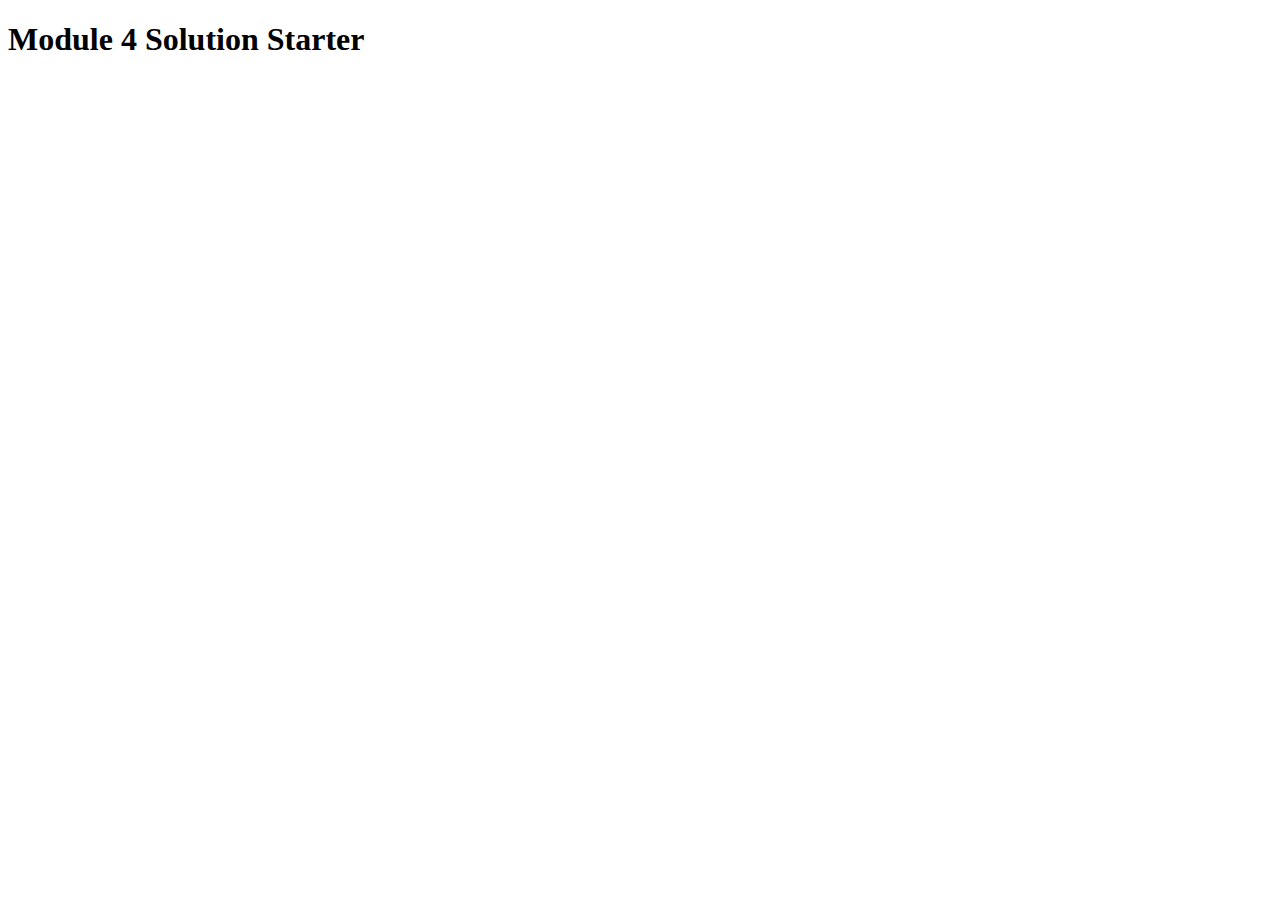
<file: site/Assignment4/index.html>
<!DOCTYPE html>
<html>
<head>
  <meta charset="utf-8">
  <title>Module 4 Solution Starter</title>
  <script src="speakhello.js"></script>
  <script src="speakgoodbye.js"></script>
  <script src="script.js"></script>
</head>
<body>
  <h1>Module 4 Solution Starter</h1>
</body>
</html>
</file>
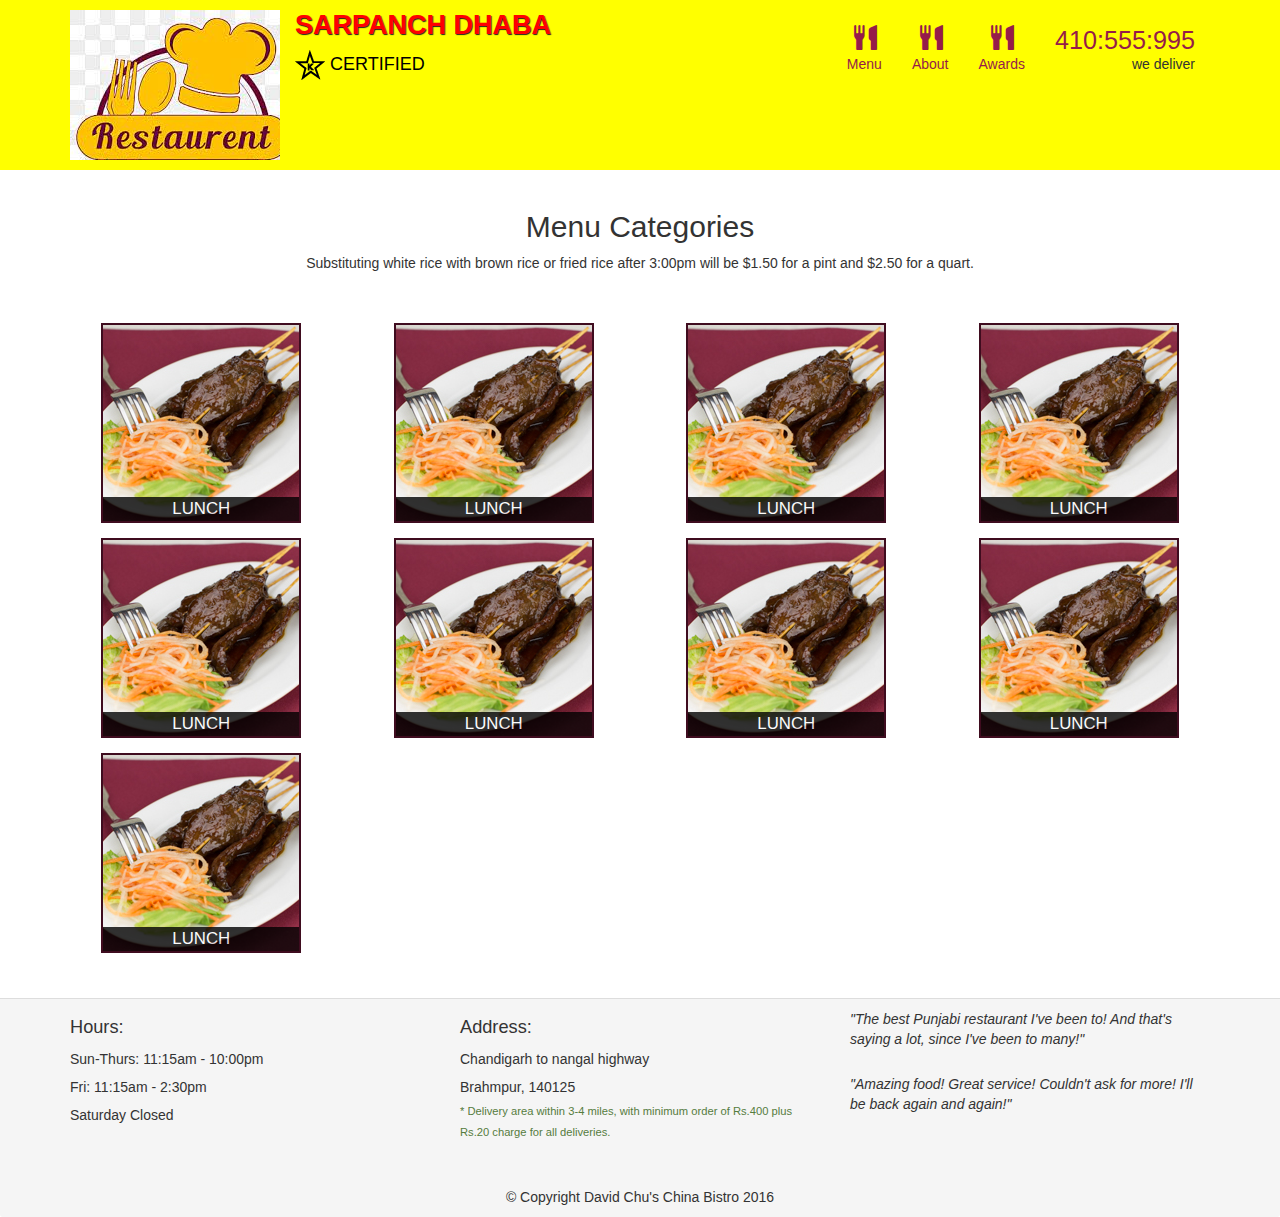
<file: site/menu-categories.html>
<!doctype html>
<html lang="en">	
<head> 
	<meta charset="utf-8">
	<meta name="viewport" content="width=device-width, initial-scale=1">
<title> Coursera </title>
<link rel="stylesheet" href="styling.css">
<link rel="stylesheet" href="https://maxcdn.bootstrapcdn.com/bootstrap/3.4.1/css/bootstrap.min.css">
</head>
<body>

<header>
	<nav id="header-nav" class="navbar navbar-default">
		<div class="container">
		<div class="navbar-header">
			<a href="index.html" class="pull-left visible-md visible-lg">
				<div id="logo-img" alt="logo image"></div>
		    </a>
		
		<div class="navbar-brand">
			<a href="index.html"> <h1> Sarpanch Dhaba </h1></a>
			<p>
				<img src="star-k-logo.png">
				<span> Certified </span>
			</p>
		</div>
		<button type="button" class="navbar-toggle collapsed" data-toggle="collapse" data-target="#collapsable-nav" aria-expanded="false">
			<span class="sr only"> Toggle navigation</span>
			<span class="icon-bar"></span>
			<span class="icon-bar"></span>
			<span class="icon-bar"></span>
		</button>	

	</div>
	<div id="collapsable-nav" class="collapse navbar-collapse">
		<ul id="nav-list" class="nav navbar-nav navbar-right">
			<li>
				<a href="menu-categories.html">
					<span class="glyphicon glyphicon-cutlery"> </span><br class="hidden-xs"> Menu </a>
			</li>
			<li>
				<a href="#">
					<span class="glyphicon glyphicon-cutlery"> </span><br class="hidden-xs"> About </a>
			</li>
			<li>
				<a href="#">
					<span class="glyphicon glyphicon-cutlery"> </span><br class="hidden-xs"> Awards </a>
			</li>
			<li id="phone" class="hidden-xs">
				<a href="te':410:555:995">
					<span>410:555:995 </span></a><div>we deliver</div>
			</li>




			</ul>		
	</div>
	</div>
		
	</nav>
</header>

<div id="call-btn" class="visible-xs">
    <a class="btn" href="tel:410-602-5008">
    <span class="glyphicon glyphicon-earphone"></span>
    410-602-5008
    </a>
  </div>
  <div id="xs-deliver" class="text-center visible-xs">* We Deliver</div>

  <div id="main-content" class="container">
    <h2 id="menu-categories-title" class="text-center">Menu Categories</h2>
    <div class="text-center">
      Substituting white rice with brown rice or fried rice after 3:00pm will be $1.50 for a pint and $2.50 for a quart.
    </div>

    <section class="row">
      <div class="col-md-3 col-sm-4 col-xs-6 col-xxs-12">
        <a href="single-category.html">
          <div class="category-tile">
            <img width="200" height="200" src="B.jpg" alt="Lunch">
            <span>Lunch</span>
          </div>
        </a>
      </div>

      <div class="col-md-3 col-sm-4 col-xs-6 col-xxs-12">
        <a href="single-category.html">
          <div class="category-tile">
            <img width="200" height="200" src="B.jpg" alt="Lunch">
            <span>Lunch</span>
          </div>
        </a>
      </div>

      <div class="col-md-3 col-sm-4 col-xs-6 col-xxs-12">
        <a href="single-category.html">
          <div class="category-tile">
            <img width="200" height="200" src="B.jpg" alt="Lunch">
            <span>Lunch</span>
          </div>
        </a>
      </div>

      <div class="col-md-3 col-sm-4 col-xs-6 col-xxs-12">
        <a href="single-category.html">
          <div class="category-tile">
            <img width="200" height="200" src="B.jpg" alt="Lunch">
            <span>Lunch</span>
          </div>
        </a>
      </div>

      <div class="col-md-3 col-sm-4 col-xs-6 col-xxs-12">
        <a href="single-category.html">
          <div class="category-tile">
            <img width="200" height="200" src="B.jpg" alt="Lunch">
            <span>Lunch</span>
          </div>
        </a>
      </div>

      <div class="col-md-3 col-sm-4 col-xs-6 col-xxs-12">
        <a href="single-category.html">
          <div class="category-tile">
            <img width="200" height="200" src="B.jpg" alt="Lunch">
            <span>Lunch</span>
          </div>
        </a>
      </div>

      <div class="col-md-3 col-sm-4 col-xs-6 col-xxs-12">
        <a href="single-category.html">
          <div class="category-tile">
            <img width="200" height="200" src="B.jpg" alt="Lunch">
            <span>Lunch</span>
          </div>
        </a>
      </div>

      <div class="col-md-3 col-sm-4 col-xs-6 col-xxs-12">
        <a href="single-category.html">
          <div class="category-tile">
            <img width="200" height="200" src="B.jpg" alt="Lunch">
            <span>Lunch</span>
          </div>
        </a>
      </div>

      <div class="col-md-3 col-sm-4 col-xs-6 col-xxs-12">
        <a href="single-category.html">
          <div class="category-tile">
            <img width="200" height="200" src="B.jpg" alt="Lunch">
            <span>Lunch</span>
          </div>
        </a>
      </div>
    </section>
  </div>



  <footer class="panel-footer">
    <div class="container">
      <div class="row">
        <section id="hours" class="col-sm-4">
          <span>Hours:</span><br>
          Sun-Thurs: 11:15am - 10:00pm<br>
          Fri: 11:15am - 2:30pm<br>
          Saturday Closed
          <hr class="visible-xs">
        </section>
        <section id="address" class="col-sm-4">
          <span>Address:</span><br>
          Chandigarh to nangal highway<br>
          Brahmpur, 140125
          <p>* Delivery area within 3-4 miles, with minimum order of Rs.400 plus Rs.20 charge for all deliveries.</p>
          <hr class="visible-xs">
        </section>
        <section id="testimonials" class="col-sm-4">
          <p>"The best Punjabi restaurant I've been to! And that's saying a lot, since I've been to many!"</p>
          <p>"Amazing food! Great service! Couldn't ask for more! I'll be back again and again!"</p>
        </section>
      </div>
      <div class="text-center">&copy; Copyright David Chu's China Bistro 2016</div>
    </div>
  </footer>




<script src="https://ajax.googleapis.com/ajax/libs/jquery/3.5.1/jquery.min.js"></script>
<script src="https://maxcdn.bootstrapcdn.com/bootstrap/3.4.1/js/bootstrap.min.js"></script>


	
</body>
</html>
</file>
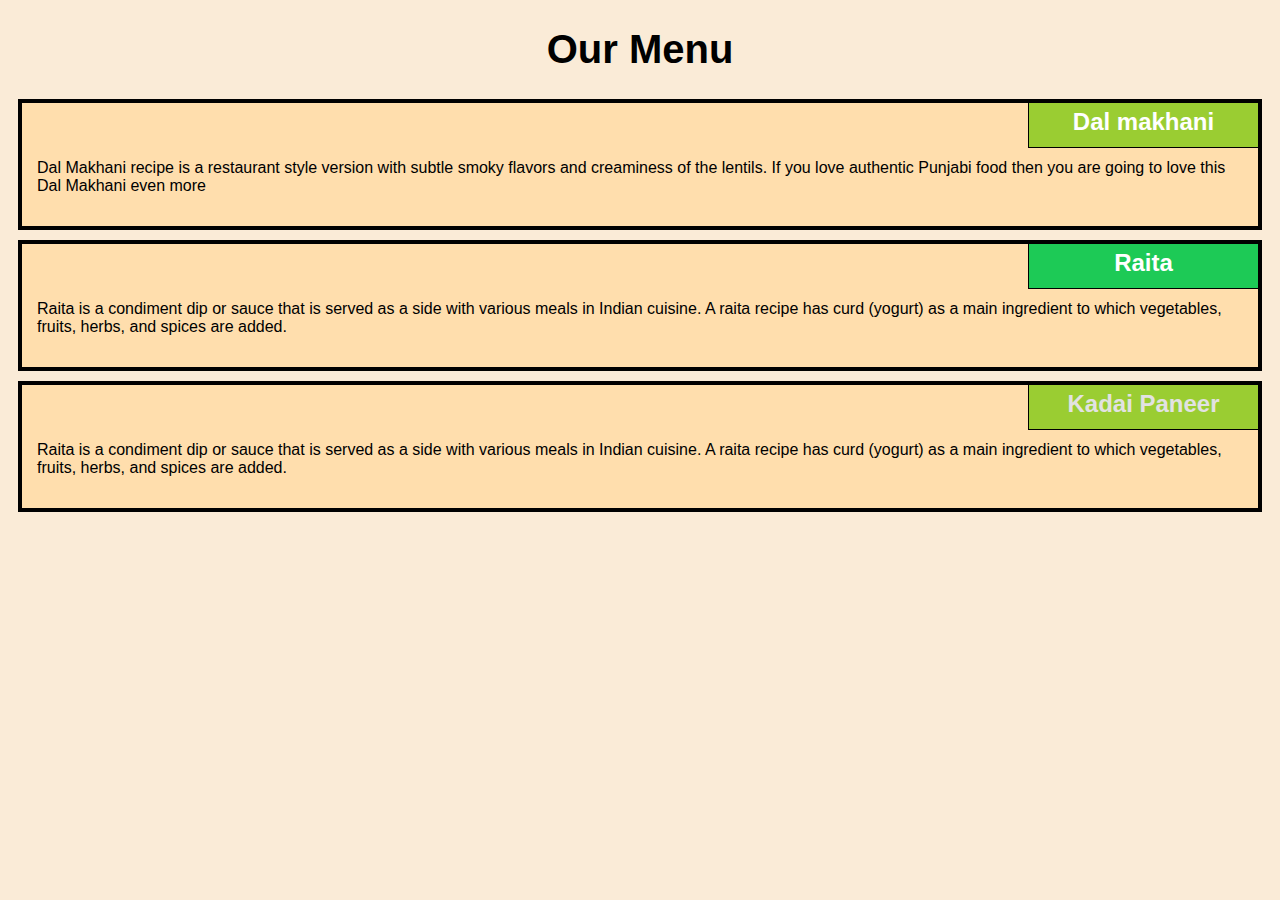
<file: site/Module2-Solution.html>
<!doctype html>
<head> 
	<meta charset="utf-8">
<title>Assignment solution of module2</title>
<link rel="stylesheet" href="Module2-Solution_style.css">
</head>
<title> module2 assignment </title>

<body>
	<h1> Our Menu</h1>
<div class="row">
	<div class="first">
		<section class="one">
			<h2> Dal makhani</h2>
			<p> Dal Makhani recipe is a restaurant style version with subtle smoky flavors and creaminess of the lentils. If you love authentic Punjabi food then you are going to love this Dal Makhani even more</p>
		</section>
	</div>

	<div class="Second">
		<section class="Two">
			<h2> Raita</h2>
			<p> Raita is a condiment dip or sauce that is served as a side with various meals in Indian cuisine. A raita recipe has curd (yogurt) as a main ingredient to which vegetables, fruits, herbs, and spices are added.</p>
		</section>
	</div>

<div class="Third">
		<section class="Three">
			<h2> Kadai Paneer</h2>
			<p> Raita is a condiment dip or sauce that is served as a side with various meals in Indian cuisine. A raita recipe has curd (yogurt) as a main ingredient to which vegetables, fruits, herbs, and spices are added.</p>
		</section>
	</div>

</div>



</div>
</body>
</html>
</file>
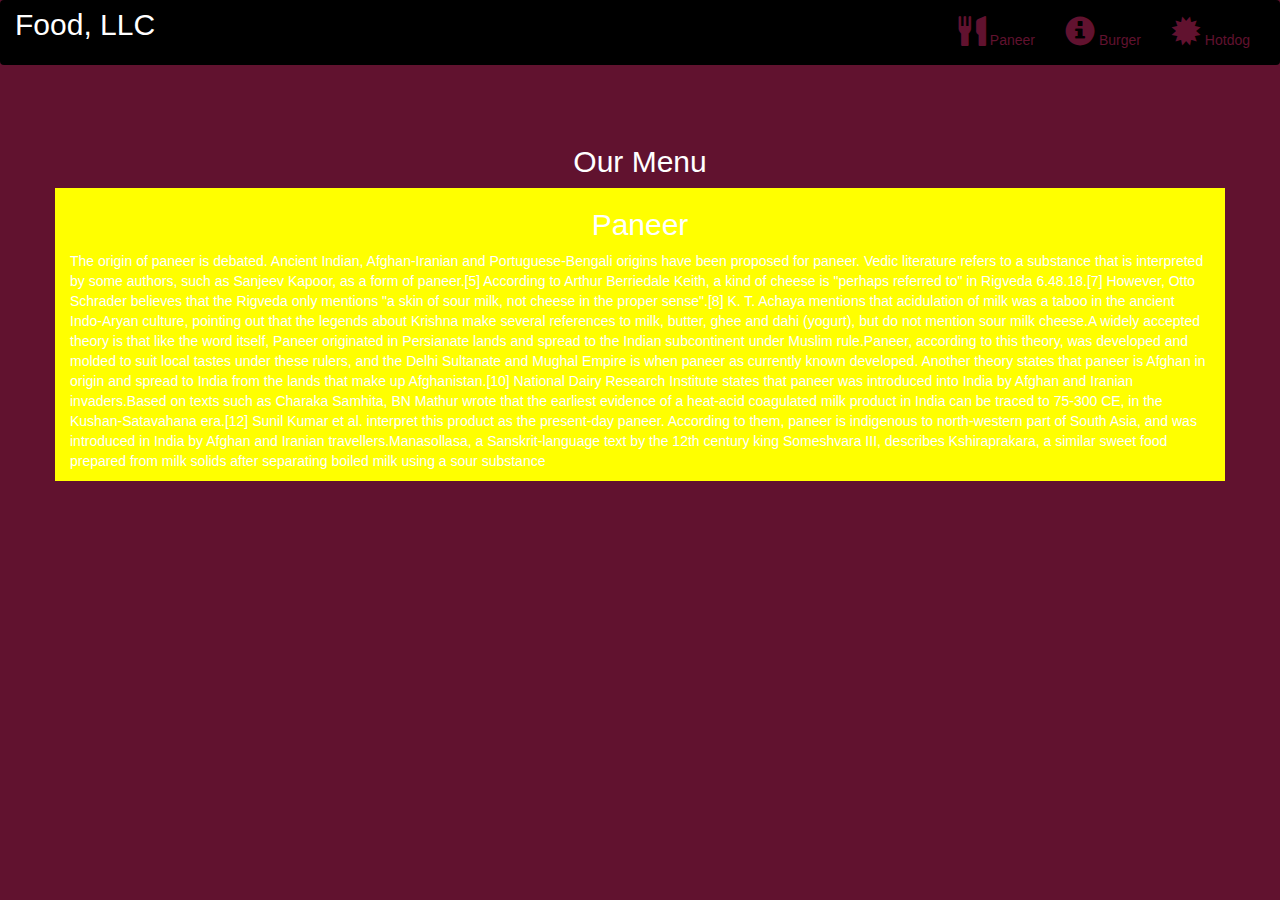
<file: site/Module3-Solution.html>
<!DOCTYPE html>
<html lang="en">
<head>
  <title>Bootstrap </title>
  <meta charset="utf-8">
  <meta name="viewport" content="width=device-width, initial-scale=1">
  <link rel="stylesheet" href="https://maxcdn.bootstrapcdn.com/bootstrap/3.4.1/css/bootstrap.min.css">
  <link rel="stylesheet" type="text/css" href="Module3-Solution_style.css">
  <script src="https://ajax.googleapis.com/ajax/libs/jquery/3.5.1/jquery.min.js"></script>
  <script src="https://maxcdn.bootstrapcdn.com/bootstrap/3.4.1/js/bootstrap.min.js"></script>
</head>
<body>

<nav class="navbar navbar-inverse">
  <div class="container-fluid">
    <div class="navbar-header">
      <button type="button" class="navbar-toggle" data-toggle="collapse" data-target="#myNavbar">
        <span class="icon-bar"></span>
        <span class="icon-bar"></span>
        <span class="icon-bar"></span>                        
      </button>
      <a class="navbar-brand" href="#" >Food, LLC</a>
    </div>
    <div class="collapse navbar-collapse" id="myNavbar">
    
      <ul class="nav navbar-nav navbar-right" >
        <li style>
        <a href="#" > 
        <span class="glyphicon glyphicon-cutlery"></span> Paneer</a>
        </li>
        <li>
        <a href="#" >
        <span class="glyphicon glyphicon-info-sign"></span> Burger</a>
        </li>
        <li>
        <a href="#">
        <span class="glyphicon glyphicon-certificate"></span> Hotdog</a>
        </li>
      </ul>
    </div>
  </div>
</nav>
<br>
<br>  
<h1><p class="text-center">Our Menu</p></h1>


<div id="main-content" class="container">
  <div id="home-tiles" class="row">
      <div class="col-md-12 col-sm-12 col-xs-12">
            
            <p id="chickstory">
          <h2>Paneer</h2>
              The origin of paneer is debated. Ancient Indian, Afghan-Iranian and Portuguese-Bengali origins have been proposed for paneer.
Vedic literature refers to a substance that is interpreted by some authors, such as Sanjeev Kapoor, as a form of paneer.[5] According to Arthur Berriedale Keith, a kind of cheese is "perhaps referred to" in Rigveda 6.48.18.[7] However, Otto Schrader believes that the Rigveda only mentions "a skin of sour milk, not cheese in the proper sense".[8] K. T. Achaya mentions that acidulation of milk was a taboo in the ancient Indo-Aryan culture, pointing out that the legends about Krishna make several references to milk, butter, ghee and dahi (yogurt), but do not mention sour milk cheese.A widely accepted theory is that like the word itself, Paneer originated in Persianate lands and spread to the Indian subcontinent under Muslim rule.Paneer, according to this theory, was developed and molded to suit local tastes under these rulers, and the Delhi Sultanate and Mughal Empire is when paneer as currently known developed. Another theory states that paneer is Afghan in origin and spread to India from the lands that make up Afghanistan.[10] National Dairy Research Institute states that paneer was introduced into India by Afghan and Iranian invaders.Based on texts such as Charaka Samhita, BN Mathur wrote that the earliest evidence of a heat-acid coagulated milk product in India can be traced to 75-300 CE, in the Kushan-Satavahana era.[12] Sunil Kumar et al. interpret this product as the present-day paneer. According to them, paneer is indigenous to north-western part of South Asia, and was introduced in India by Afghan and Iranian travellers.Manasollasa, a Sanskrit-language text by the 12th century king Someshvara III, describes Kshiraprakara, a similar sweet food prepared from milk solids after separating boiled milk using a sour substance
            </p>
      </div>
    </div>
</div>

</body>
</html>
</file>
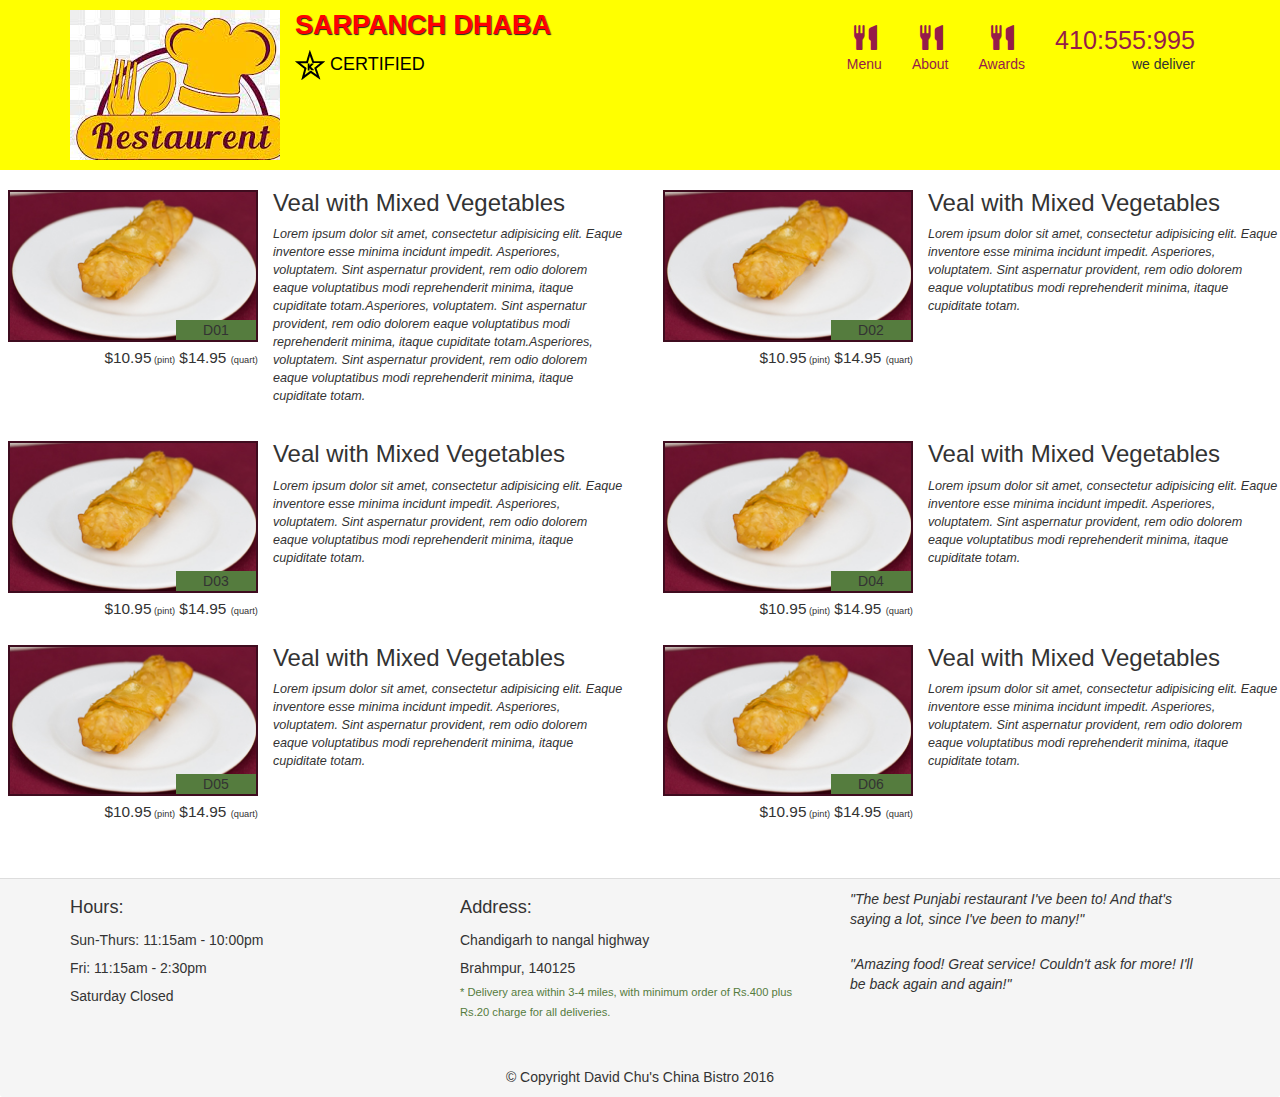
<file: site/single-category.html>
<!doctype html>
<html lang="en">	
<head> 
	<meta charset="utf-8">
	<meta name="viewport" content="width=device-width, initial-scale=1">
<title> Coursera </title>
<link rel="stylesheet" href="styling.css">
<link rel="stylesheet" href="https://maxcdn.bootstrapcdn.com/bootstrap/3.4.1/css/bootstrap.min.css">
</head>
<body>

<header>
	<nav id="header-nav" class="navbar navbar-default">
		<div class="container">
		<div class="navbar-header">
			<a href="index.html" class="pull-left visible-md visible-lg">
				<div id="logo-img" alt="logo image"></div>
		    </a>
		
		<div class="navbar-brand">
			<a href="index.html"> <h1> Sarpanch Dhaba </h1></a>
			<p>
				<img src="star-k-logo.png">
				<span> Certified </span>
			</p>
		</div>
		<button type="button" class="navbar-toggle collapsed" data-toggle="collapse" data-target="#collapsable-nav" aria-expanded="false">
			<span class="sr only"> Toggle navigation</span>
			<span class="icon-bar"></span>
			<span class="icon-bar"></span>
			<span class="icon-bar"></span>
		</button>	

	</div>
	<div id="collapsable-nav" class="collapse navbar-collapse">
		<ul id="nav-list" class="nav navbar-nav navbar-right">
			<li>
				<a href="menu-categories.html">
					<span class="glyphicon glyphicon-cutlery"> </span><br class="hidden-xs"> Menu </a>
			</li>
			<li>
				<a href="#">
					<span class="glyphicon glyphicon-cutlery"> </span><br class="hidden-xs"> About </a>
			</li>
			<li>
				<a href="#">
					<span class="glyphicon glyphicon-cutlery"> </span><br class="hidden-xs"> Awards </a>
			</li>
			<li id="phone" class="hidden-xs">
				<a href="te':410:555:995">
					<span>410:555:995 </span></a><div>we deliver</div>
			</li>




			</ul>		
	</div>
	</div>
		
	</nav>
</header>

<div id="call-btn" class="visible-xs">
    <a class="btn" href="tel:410-602-5008">
    <span class="glyphicon glyphicon-earphone"></span>
    410-602-5008
    </a>
  </div>
  <div id="xs-deliver" class="text-center visible-xs">* We Deliver</div>

  <section class="row">
      <div class="menu-item-tile col-md-6">
        <div class="row">
          <div class="col-sm-5">
            <div class="menu-item-photo">
              <div>D01</div>
              <img class="img-responsive" width="250" height="150" src="B-1.jpg" alt="Item">
            </div>
            <div class="menu-item-price">$10.95<span> (pint)</span> $14.95 <span>(quart)</span></div>
          </div>
          <div class="menu-item-description col-sm-7">
            <h3 class="menu-item-title">Veal with Mixed Vegetables</h3>
            <p class="menu-item-details">Lorem ipsum dolor sit amet, consectetur adipisicing elit. Eaque inventore esse minima incidunt impedit. Asperiores, voluptatem. Sint aspernatur provident, rem odio dolorem eaque voluptatibus modi reprehenderit minima, itaque cupiditate totam.Asperiores, voluptatem. Sint aspernatur provident, rem odio dolorem eaque voluptatibus modi reprehenderit minima, itaque cupiditate totam.Asperiores, voluptatem. Sint aspernatur provident, rem odio dolorem eaque voluptatibus modi reprehenderit minima, itaque cupiditate totam.</p>
          </div>
        </div>
        <hr class="visible-xs">
      </div>

      <div class="menu-item-tile col-md-6">
        <div class="row">
          <div class="col-sm-5">
            <div class="menu-item-photo">
              <div>D02</div>
              <img class="img-responsive" width="250" height="150" src="B-1.jpg" alt="Item">
            </div>
            <div class="menu-item-price">$10.95<span> (pint)</span> $14.95 <span>(quart)</span></div>
          </div>
          <div class="menu-item-description col-sm-7">
            <h3 class="menu-item-title">Veal with Mixed Vegetables</h3>
            <p class="menu-item-details">Lorem ipsum dolor sit amet, consectetur adipisicing elit. Eaque inventore esse minima incidunt impedit. Asperiores, voluptatem. Sint aspernatur provident, rem odio dolorem eaque voluptatibus modi reprehenderit minima, itaque cupiditate totam.</p>
          </div>
        </div>
        <hr class="visible-xs">
      </div>
      <!-- Add after every 2nd menu-item-tile -->
      <div class="clearfix visible-lg-block visible-md-block"></div>

      <div class="menu-item-tile col-md-6">
        <div class="row">
          <div class="col-sm-5">
            <div class="menu-item-photo">
              <div>D03</div>
              <img class="img-responsive" width="250" height="150" src="B-1.jpg" alt="Item">
            </div>
            <div class="menu-item-price">$10.95<span> (pint)</span> $14.95 <span>(quart)</span></div>
          </div>
          <div class="menu-item-description col-sm-7">
            <h3 class="menu-item-title">Veal with Mixed Vegetables</h3>
            <p class="menu-item-details">Lorem ipsum dolor sit amet, consectetur adipisicing elit. Eaque inventore esse minima incidunt impedit. Asperiores, voluptatem. Sint aspernatur provident, rem odio dolorem eaque voluptatibus modi reprehenderit minima, itaque cupiditate totam.</p>
          </div>
        </div>
        <hr class="visible-xs">
      </div>

      <div class="menu-item-tile col-md-6">
        <div class="row">
          <div class="col-sm-5">
            <div class="menu-item-photo">
              <div>D04</div>
              <img class="img-responsive" width="250" height="150" src="B-1.jpg" alt="Item">
            </div>
            <div class="menu-item-price">$10.95<span> (pint)</span> $14.95 <span>(quart)</span></div>
          </div>
          <div class="menu-item-description col-sm-7">
            <h3 class="menu-item-title">Veal with Mixed Vegetables</h3>
            <p class="menu-item-details">Lorem ipsum dolor sit amet, consectetur adipisicing elit. Eaque inventore esse minima incidunt impedit. Asperiores, voluptatem. Sint aspernatur provident, rem odio dolorem eaque voluptatibus modi reprehenderit minima, itaque cupiditate totam.</p>
          </div>
        </div>
        <hr class="visible-xs">
      </div>
      <!-- Add after every 2nd menu-item-tile -->
      <div class="clearfix visible-lg-block visible-md-block"></div>

      <div class="menu-item-tile col-md-6">
        <div class="row">
          <div class="col-sm-5">
            <div class="menu-item-photo">
              <div>D05</div>
              <img class="img-responsive" width="250" height="150" src="B-1.jpg" alt="Item">
            </div>
            <div class="menu-item-price">$10.95<span> (pint)</span> $14.95 <span>(quart)</span></div>
          </div>
          <div class="menu-item-description col-sm-7">
            <h3 class="menu-item-title">Veal with Mixed Vegetables</h3>
            <p class="menu-item-details">Lorem ipsum dolor sit amet, consectetur adipisicing elit. Eaque inventore esse minima incidunt impedit. Asperiores, voluptatem. Sint aspernatur provident, rem odio dolorem eaque voluptatibus modi reprehenderit minima, itaque cupiditate totam.</p>
          </div>
        </div>
        <hr class="visible-xs">
      </div>

      <div class="menu-item-tile col-md-6">
        <div class="row">
          <div class="col-sm-5">
            <div class="menu-item-photo">
              <div>D06</div>
              <img class="img-responsive" width="250" height="150" src="B-1.jpg" alt="Item">
            </div>
            <div class="menu-item-price">$10.95<span> (pint)</span> $14.95 <span>(quart)</span></div>
          </div>
          <div class="menu-item-description col-sm-7">
            <h3 class="menu-item-title">Veal with Mixed Vegetables</h3>
            <p class="menu-item-details">Lorem ipsum dolor sit amet, consectetur adipisicing elit. Eaque inventore esse minima incidunt impedit. Asperiores, voluptatem. Sint aspernatur provident, rem odio dolorem eaque voluptatibus modi reprehenderit minima, itaque cupiditate totam.</p>
          </div>
        </div>
        <hr class="visible-xs">
      </div>
      <!-- Add after every 2nd menu-item-tile -->
      <div class="clearfix visible-lg-block visible-md-block"></div>

    </section>

  </div><!-- End of #main-content -->




  <footer class="panel-footer">
    <div class="container">
      <div class="row">
        <section id="hours" class="col-sm-4">
          <span>Hours:</span><br>
          Sun-Thurs: 11:15am - 10:00pm<br>
          Fri: 11:15am - 2:30pm<br>
          Saturday Closed
          <hr class="visible-xs">
        </section>
        <section id="address" class="col-sm-4">
          <span>Address:</span><br>
          Chandigarh to nangal highway<br>
          Brahmpur, 140125
          <p>* Delivery area within 3-4 miles, with minimum order of Rs.400 plus Rs.20 charge for all deliveries.</p>
          <hr class="visible-xs">
        </section>
        <section id="testimonials" class="col-sm-4">
          <p>"The best Punjabi restaurant I've been to! And that's saying a lot, since I've been to many!"</p>
          <p>"Amazing food! Great service! Couldn't ask for more! I'll be back again and again!"</p>
        </section>
      </div>
      <div class="text-center">&copy; Copyright David Chu's China Bistro 2016</div>
    </div>
  </footer>




<script src="https://ajax.googleapis.com/ajax/libs/jquery/3.5.1/jquery.min.js"></script>
<script src="https://maxcdn.bootstrapcdn.com/bootstrap/3.4.1/js/bootstrap.min.js"></script>


	
</body>
</html>
</file>
<file: site/styling.css>
body {
	 background-color: blue;
	 font-size: 16px;
	 color: white;
	 font-family: serif;
}

#header-nav{
	background-color: yellow;
	border-radius: 0;
	border: 0;
}

#logo-img{
	background: url('[data-uri]') no-repeat;
	width: 210px;
	height: 150px;
	margin: 10px 15px 10px 0;
}

.navbar-brand h1{
	color: red;
	font-size: 1.5em;
	text-transform: uppercase;
	font-weight: bold;
	text-shadow: 1px 1px 1px #222;
	margin-top: 0;
	margin-bottom: 0;
	line-height: .75;
}

.navbar-brand a:hover, .navbar-brand a:focus {
	text-decoration: none;
}

.navbar-brand p{
	color: #000;
	text-transform: uppercase;
	font-size: 1em;
	margin-top: 15px;
}
.navbar-brand p span{
	vertical align: middle;

}
#nav-list{
	margin-top: 10px;
}

#nav-list a{
	color: #951c49;
	text-align: center;
}

#nav-list a:hover{
	color: #E7E7E7;
}
#nav-list a span{
font-size: 1.8em;
}
#phone{
	margin-top: 5px;
}
#phone a{
	text-align: right;
	padding-bottom: 0;
}
#phone div{
	color: #55c3e;
	text-align: right;
	padding-right: 15px;
}
.navbar-header button.navbar-toggle, .navbar-header .icon-bar {
  border: 1px solid #61122f;
}
.navbar-header button.navbar-toggle {
  clear: both;
  margin-top: -30px;
}
/* END HEADER */

/* FOOTER */
.panel-footer {
  margin-top: 30px;
  padding-top: 35px;
  padding-bottom: 30px;
  background-color: #222;
  border-top: 0;
}
.panel-footer div.row {
  margin-bottom: 35px;
}
#hours, #address {
  line-height: 2;
}
#hours > span, #address > span {
  font-size: 1.3em;
}
#address p {
  color: #557c3e;
  font-size: .8em;
  line-height: 1.8;
}
#testimonials {
  font-style: italic;
}
#testimonials p:nth-child(2) {
  margin-top: 25px;
}
/* END FOOTER */

/* HOME PAGE */
.container .jumbotron {
  box-shadow: 0 0 50px #3F0C1F;
  border: 2px solid #3F0C1F;
}

#menu-tile, #specials-tile, #map-tile {
  height: 250px;
  width: 100%;
  margin-bottom: 15px;
  position: relative;
  border: 2px solid #3F0C1F;
  overflow: hidden;
}
#menu-tile:hover, #specials-tile:hover, #map-tile:hover {
  box-shadow: 0 1px 5px 1px #cccccc;
}
#menu-tile {
  background: url('menu-tile.jpg') no-repeat;
  background-position: center;
}
#specials-tile {
  background: url('specials-tile.jpg') no-repeat;
  background-position: center;
}
#menu-tile span, #specials-tile span, #map-tile span {
  position: absolute;
  bottom: 0;
  right: 0;
  width: 100%;
  text-align: center;
  font-size: 1.6em;
  text-transform: uppercase;
  background-color: #000;
  color: #fff;
  opacity: .8;
}
/* END HOME PAGE */

/* MENU CATEGORIES PAGE */
.category-tile { 
  position: relative;
  border: 2px solid #3F0C1F;
  overflow: hidden;
  width: 200px;
  height: 200px;
  margin: 0 auto 15px;
}
.category-tile span {
  position: absolute;
  bottom: 0;
  right: 0;
  width: 100%;
  text-align: center;
  font-size: 1.2em;
  text-transform: uppercase;
  background-color: #000;
  color: #fff;
  opacity: .8;
}
.category-tile:hover {
  box-shadow: 0 1px 5px 1px #cccccc;
  

}



#menu-categories-title + div {
  margin-bottom: 50px;
}
/* END MENU CATEGORIES PAGE */

/* SINGLE CATEGORY PAGE */
.menu-item-tile {
  margin-bottom: 25px;
}
.menu-item-tile hr {
  width: 80%;
}
.menu-item-tile .menu-item-price {
  font-size: 1.1em;
  text-align: right;
  margin-top: -15px;
  margin-right: -15px;
}
.menu-item-tile .menu-item-price span {
  font-size: .6em;
}
.menu-item-photo {
  position: relative;
  border: 2px solid #3F0C1F; 
  overflow: hidden;
  padding: 0;
  margin-right: -15px;
  margin-left: auto;
  margin-bottom: 20px;
  max-width: 250px;
}
.menu-item-photo div {
  position: absolute;
  bottom: 0;
  right: 0;
  width: 80px;
  background-color: #557c3e;
  text-align: center;
}
.menu-item-description {
  padding-right: 30px;
}
h3.menu-item-title {
  margin: 0 0 10px;
}
.menu-item-details {
  font-size: .9em;
  font-style: italic;
}
/* END SINGLE CATEGORY PAGE */




























/********** Large devices only **********/
@media (min-width: 1200px) {
  .container .jumbotron {
    background: url('jumbotron_1200.jpg') no-repeat;
    height: 675px;
  }
}

/********** Medium devices only **********/
@media (min-width: 992px) and (max-width: 1199px) {
  /* Header */
  /*#logo-img {
    background: url('../images/restaurant-logo_medium.png') no-repeat;
    width: 100px;
    height: 100px;
    margin: 5px 5px 5px 0;
  }*/
  /* End Header */

  /* Home Page */
  .container .jumbotron {
    background: url('C:\Users\Kapil\Coursera-sahil\site\jumbotron_992.jpg') no-repeat;
    height: 558px;
  }
  /* End Home Page */
}

/********** Small devices only **********/
@media (min-width: 768px) and (max-width: 991px) {
  /* Home Page */
  .container .jumbotron {
    background: url('C:\Users\Kapil\Coursera-sahil\site\jumbotron_768.jpg') no-repeat;
    height: 432px;
  }
  /* End Home Page */
}

/********** Extra small devices only **********/
@media (max-width: 767px) {
  /* Header */
  .navbar-brand {
    padding-top: 10px;
    height: 80px;
  }
  .navbar-brand h1 { /* Restaurant name */
    padding-top: 10px;
    font-size: 5vw; /* 1vw = 1% of viewport width */
  }
  .navbar-brand p { /* Kosher cert */
    font-size: .6em;
    margin-top: 12px;
  }
  .navbar-brand p img { /* Star-K */
    height: 20px;
  }

  #collapsable-nav a { /* Collapsed nav menu text */
    font-size: 1.2em;
  }
  #collapsable-nav a span { /* Collapsed nav menu glyph */
    font-size: 1em;
    margin-right: 5px;
  }

  #call-btn > a {
    font-size: 1.5em;
    display: block;
    margin: 0 20px;
    padding: 10px;
    border: 2px solid #fff;
    background-color: #f6b319;
    color: #951c49;
  }
  #xs-deliver {
    margin-top: 5px;
    font-size: .7em;
    letter-spacing: .1em;
    text-transform: uppercase;
  }
  /* End Header */

  /* Footer */
  .panel-footer section {
    margin-bottom: 30px;
    text-align: center;
  }
  .panel-footer section:nth-child(3) {
    margin-bottom: 0; /* margin already exists on the whole row */
  }
  .panel-footer section hr {
    width: 50%;
  }
  /* End Footer */

  /* Home Page */
  .container .jumbotron {
    margin-top: 30px;
    padding: 0;
  }
  #menu-tile, #specials-tile {
    width: 360px;
    margin: 0 auto 15px;
  }




/********** Super extra small devices Only :-) (e.g., iPhone 4) **********/
@media (max-width: 479px) {
  /* Header */
  .navbar-brand h1 { /* Restaurant name */
    padding-top: 5px;
    font-size: 6vw;
  }
  /* End Header */
  
  /* Home page */
  #menu-tile, #specials-tile {
    width: 280px;
    margin: 0 auto 15px;
  }
}
</file>
<file: site/Module2-Solution_style.css>
* {
  box-sizing: border-box;
  font-family: sans-serif;
} 
body{
	background-color: antiquewhite;
}

h1 {
  color: black;
  text-align: center;
  font-size: 40px;
}
h2{
	font-size: 20px;
}

section{
	border: 4px solid black;
	background-color: navajowhite;
	margin: 10px;
}

section>h2 {
  float: right;
  border-bottom: 1px solid black;
  border-left: 1px solid black;
  margin: 0;
  width: 230px;
  text-align: center;
  font-style: Times;
  font-size: 24px;
  font-weight: bold;
  height: 45px;
  padding-top: 5px;
}

section.one>h2 {
  background-color: yellowgreen;
  color: white;
}

section.Two>h2 {
  background-color: #1dca56;
  color: white;
}

section.Three>h2 {
  color: #e2e2e2;
  background-color: yellowgreen;
}

section>p {
  padding: 40px 15px 15px 15px;
}

.row {
  width: 100%;
}


/* Desktop view options */

@media (min-width: 992px) {
  .col-lg-1, .col-lg-2, .col-lg-3, .col-lg-4, .col-lg-5, .col-lg-6, .col-lg-7, .col-lg-8, .col-lg-9, .col-lg-10, .col-lg-11, .col-lg-12 {
      float: left;
  }
  .col-lg-1 {
      width: 8.33%;
  }
  .col-lg-2 {
      width: 16.66%;
  }
  .col-lg-3 {
      width: 25%;
  }
  .col-lg-4 {
      width: 33.33%;
  }
  .col-lg-5 {
      width: 41.66%;
  }
  .col-lg-6 {
      width: 50%;
  }
  .col-lg-7 {
      width: 58.33%;
  }
  .col-lg-8 {
      width: 66.66%;
  }
  .col-lg-9 {
      width: 74.99%;
  }
  .col-lg-10 {
      width: 83.33%;
  }
  .col-lg-11 {
      width: 91.66%;
  }
  .col-lg-12 {
      width: 100%;
  }
}
</file>
<file: site/Module3-Solution_style.css>
*{
	margin: 0;
	padding: 0;
	
}

.navbar
{
border: none;
background-color:black;
color: #61122F;
}

body{
	background-color: #61122F;
	color: white;
}
.glyphicon{
	font-size: 30px;
	color:#61122F; 
}

.center{
	width: 90%;
	background-color: grey;

}
.container
{
	background-color: yellow;
}
.text-center{
	font-size: 30px;
}

h2{
	text-align: center;
}
#myNavbar ul li a {
	color: #61122F;
}
.navbar-brand{
font-size: 30px;	
}
</file>
